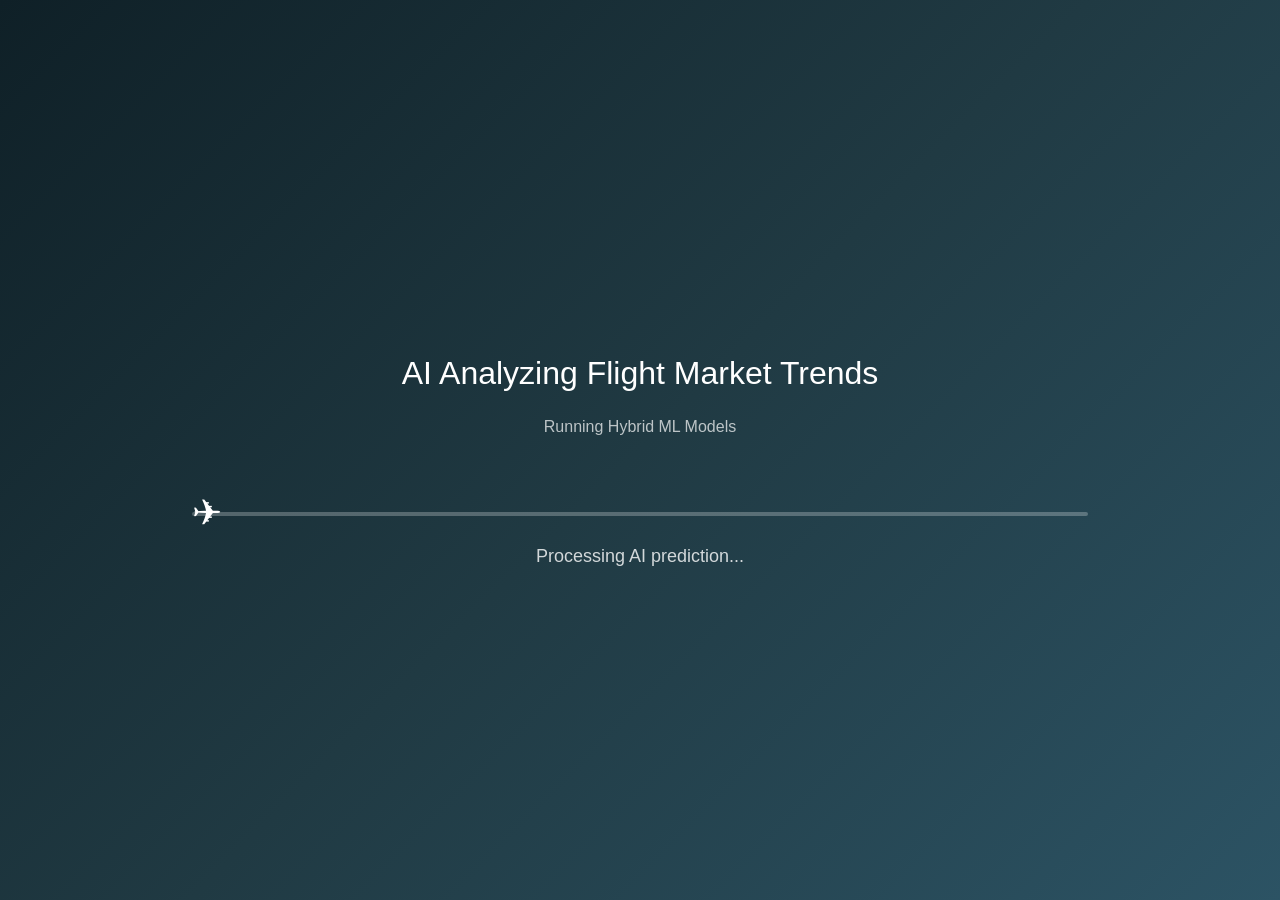
<file: templates/loading.html>
<!DOCTYPE html>

<html>
<head>
<title>AIRLINK | AI Processing</title>

<style>

body{
margin:0;
height:100vh;
display:flex;
flex-direction:column;
justify-content:center;
align-items:center;
font-family:'Segoe UI',sans-serif;
background:linear-gradient(135deg,#0f2027,#203a43,#2c5364);
color:white;
overflow:hidden;
}

/* Title */

h1{
margin-bottom:10px;
font-weight:500;
}

p{
opacity:.7;
}

/* Runway */

.runway{
width:70%;
height:4px;
background:rgba(255,255,255,0.25);
position:relative;
margin-top:60px;
border-radius:5px;
}

/* Plane */

.plane{
position:absolute;
top:-20px;
font-size:36px;
animation:fly 2.5s linear infinite;
}

/* Plane movement */

@keyframes fly{

0%{
left:-40px;
}

100%{
left:100%;
}

}

/* loading text */

.loading{
margin-top:30px;
font-size:18px;
opacity:0.8;
}

</style>

</head>

<body>

<h1>AI Analyzing Flight Market Trends</h1>
<p>Running Hybrid ML Models</p>

<div class="runway">

<div class="plane">✈</div>

</div>

<div class="loading">
Processing AI prediction...
</div>

<script>

setTimeout(function(){

window.location.href="/result";

},2000);

</script>

</body>
</html>
</file>
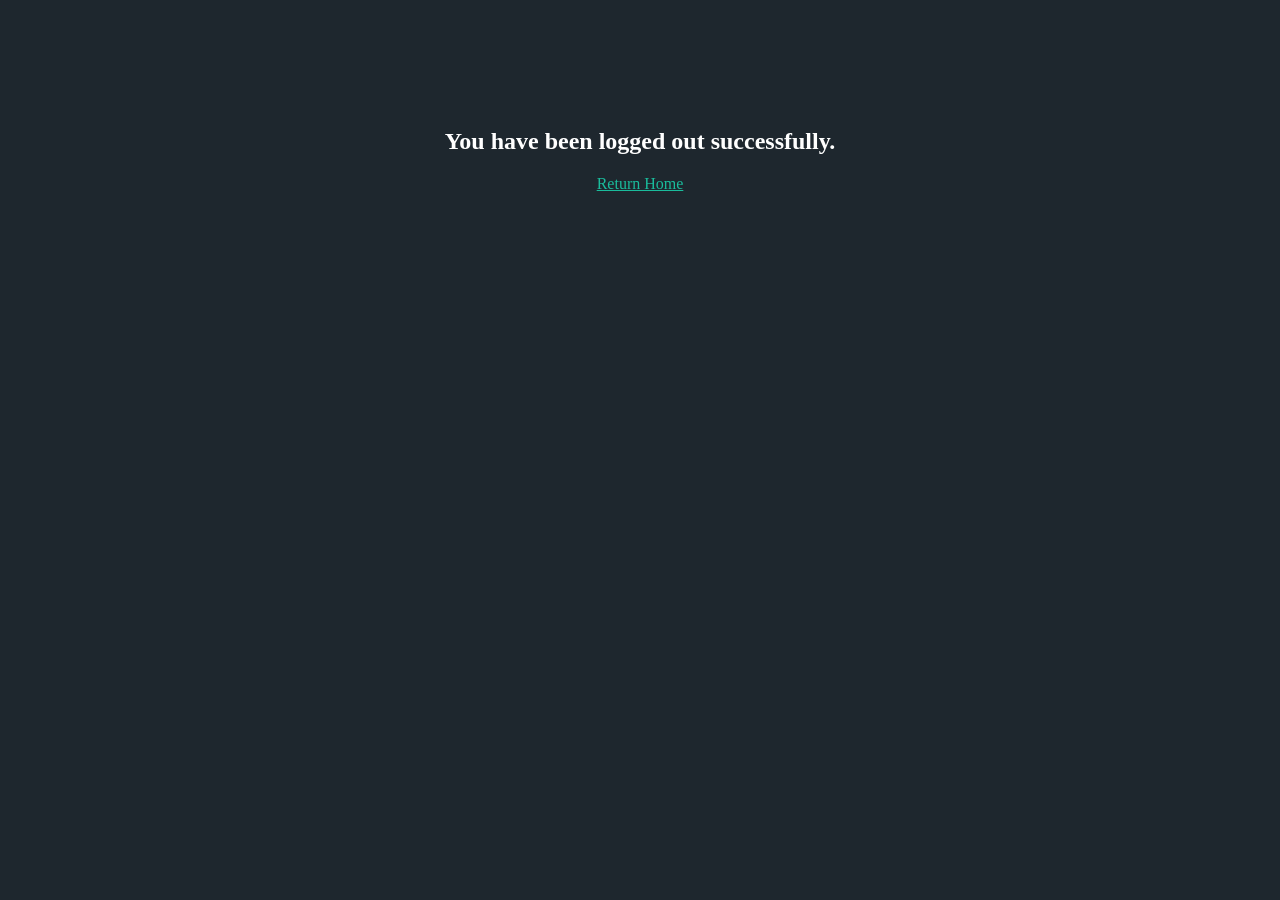
<file: templates/logout.html>
<!DOCTYPE html>
<html>
<head>
    <title>Logged Out</title>
</head>
<body style="background:#1e272e;color:white;text-align:center;padding-top:100px;">
    <h2>You have been logged out successfully.</h2>
    <a href="/" style="color:#1abc9c;">Return Home</a>
</body>
</html>
</file>
